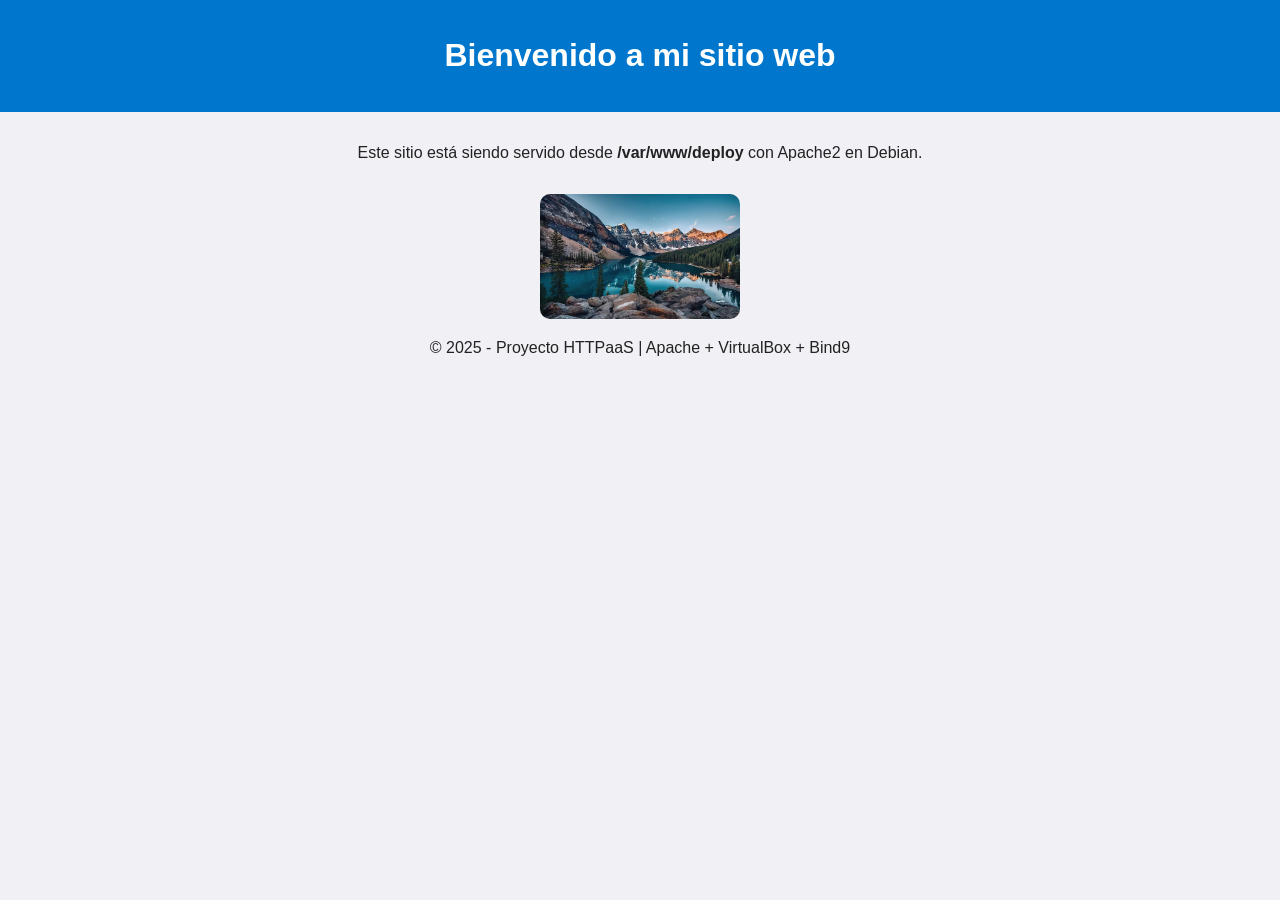
<file: app_Go/build_tmp/pr-prueba/index.html>
<!DOCTYPE html>
<html lang="es">
<head>
  <meta charset="UTF-8">
  <meta name="viewport" content="width=device-width, initial-scale=1.0">
  <title>Mi Sitio de Prueba</title>
  <link rel="stylesheet" href="css/estilos.css">
  <script src="js/script.js" defer></script>
</head>
<body>
  <header>
    <h1>Bienvenido a mi sitio web</h1>
  </header>

  <main>
    <p>Este sitio está siendo servido desde <strong>/var/www/deploy</strong> con Apache2 en Debian.</p>
    <img src="img/prueba.png" alt="Logo" width="200">
  </main>

  <footer>
    <p>© 2025 - Proyecto HTTPaaS | Apache + VirtualBox + Bind9</p>
  </footer>
</body>
</html>
</file>
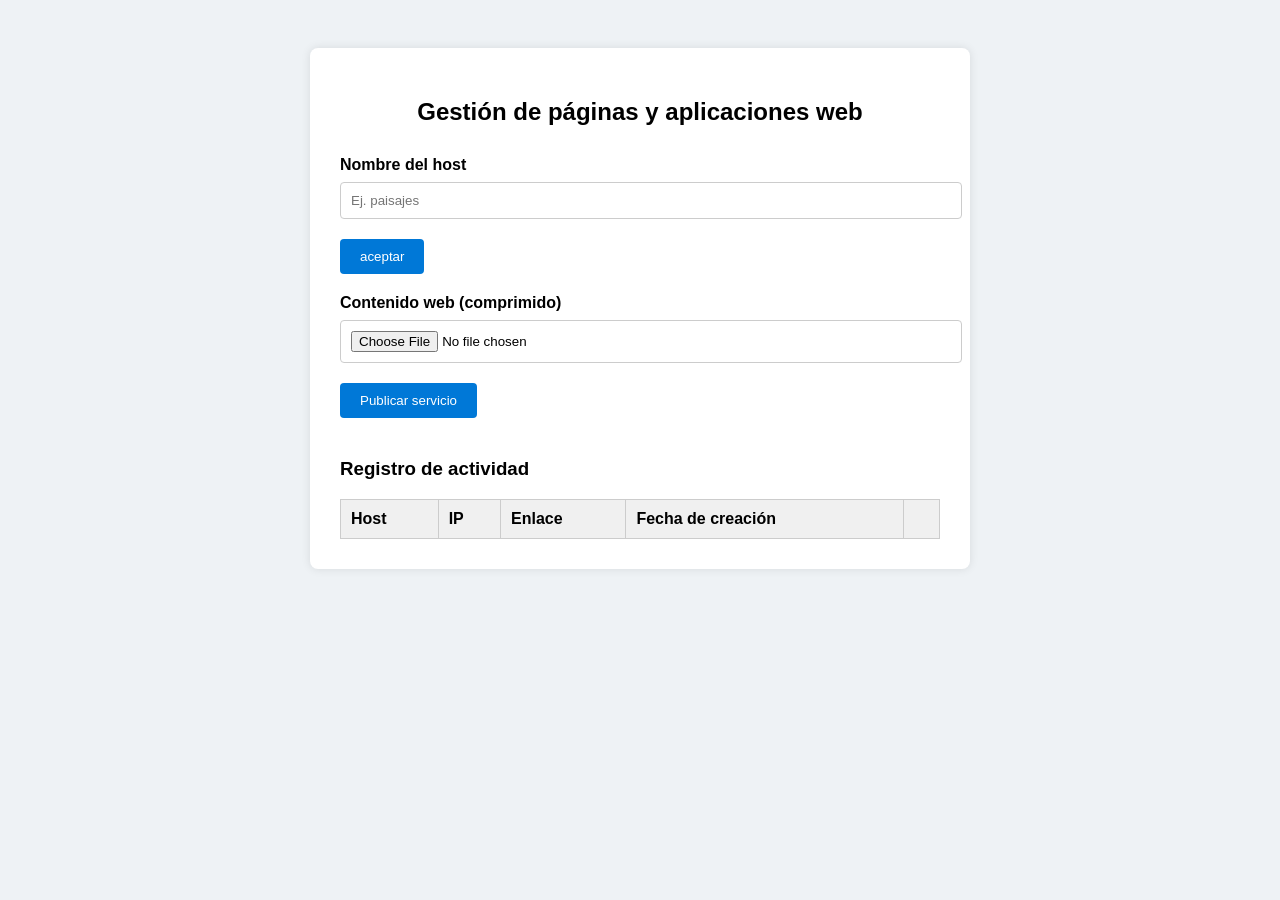
<file: app_Go/templates/interfaz_principal.html>
<!DOCTYPE html>
<html lang="es">
<head>
  <meta charset="UTF-8">
  <title>Gestión de Servicios Web</title>
  <style>
    body {
      font-family: Arial, sans-serif;
      background-color: #eef2f5;
      padding: 40px;
    }
    .container {
      background-color: #fff;
      padding: 30px;
      border-radius: 8px;
      max-width: 600px;
      margin: auto;
      box-shadow: 0 0 10px rgba(0,0,0,0.1);
    }
    h2 {
      text-align: center;
      margin-bottom: 30px;
    }
    label {
      display: block;
      margin-top: 20px;
      font-weight: bold;
    }
    input[type="text"],
    input[type="file"] {
      width: 100%;
      padding: 10px;
      margin-top: 8px;
      border: 1px solid #ccc;
      border-radius: 4px;
    }
    button {
      margin-top: 20px;
      padding: 10px 20px;
      background-color: #0078D7;
      color: white;
      border: none;
      border-radius: 4px;
      cursor: pointer;
    }
    button:hover {
      background-color: #005fa3;
    }
    .dashboard {
      margin-top: 40px;
    }
    table {
      width: 100%;
      border-collapse: collapse;
      margin-top: 10px;
    }
    th, td {
      padding: 10px;
      border: 1px solid #ccc;
      text-align: left;
    }
    th {
      background-color: #f0f0f0;
    }
    a {
      color: #0078D7;
      text-decoration: none;
    }
  </style>
</head>
<body>
  <div class="container">
    <h2>Gestión de páginas y aplicaciones web</h2>

    <label for="host">Nombre del host</label>
    <input type="text" id="host" name="host" placeholder="Ej. paisajes">

    <button onclick="crear()"> aceptar </button>

    <label for="contenido">Contenido web (comprimido)</label>
    <input type="file" id="contenido" name="contenido" accept=".zip,.tar.gz">

    <button onclick="publicar()">Publicar servicio</button>

    <div class="dashboard">
      <h3>Registro de actividad</h3>
      <table id="tablaInstancias">
        <thead>
          <tr>
            <th>Host</th>
            <th>IP</th>
            <th>Enlace</th>
            <th>Fecha de creación</th>
            <th> </th>
          </tr>
        </thead>
        <tbody>
          <!-- Se llenará dinámicamente -->
        </tbody>
      </table>
    </div>
  </div>

  <script>
    async function crear(){
      const host = document.getElementById('host').value;

      if (!host) {
        alert("Por favor ingresa un nombre de host y selecciona un archivo.");
        return;
      }

      const formData = new FormData();
      formData.append("host", host);

      try {
        const response = await fetch("/crear", {
          method: "POST",
          body: formData
        });

      } catch (error) {
        console.error("Error:", error);
        alert("No se pudo crear el servidor");
      }

    }
    async function publicar() {
      const host = document.getElementById('host').value;
      const archivo = document.getElementById('contenido').files[0];

      if (!host || !archivo) {
        alert("Por favor ingresa un nombre de host y selecciona un archivo.");
        return;
      }
      const formData = new FormData();
      formData.append("host", host);
      formData.append("contenido", archivo);
      try {
        const response = await fetch("/publicar", {
          method: "POST",
          body: formData
        });

        const resultado = await response.json();
        if (resultado.exito) {
          agregarInstancia(resultado.host, resultado.ip, resultado.url,resultado.fecha);
        } else {
          alert("Error al aprovisionar: " + resultado.mensaje);
        }
      } catch (error) {
        console.error("Error:", error);
        alert("No se pudo conectar con el servidor.");
      }
    }

    function agregarInstancia(host, ip, url,fecha) {
      const tabla = document.getElementById("tablaInstancias").querySelector("tbody");
      const fila = document.createElement("tr");

      fila.innerHTML = `
        <td>${host}</td>
        <td>${ip}</td>
        <td><a href="${url}" target="_blank">Ver página</a></td>
        <td>${fecha}</td>
        <td> <button onclick="eliminarFila(this)"> Eliminar </button> </td>
      `;

      tabla.appendChild(fila);
    }

    function eliminarFila(boton) {
      const fila = boton.closest("tr");
      const host = fila.cells[0].textContent;
      const ip = fila.cells[1].textContent;
      const url = fila.cells[2].querySelector("a").href;

      // Aquí puedes hacer lo que necesites con los datos
      console.log("Eliminando instancia:");
      console.log("Host:", host);
      console.log("IP:", ip);
      console.log("URL:", url);

      // Eliminar visualmente la fila
      fila.remove();

      // Opcional: enviar solicitud al backend para eliminar la instancia
      fetch("/eliminar", {
        method: "POST",
        headers: { "Content-Type": "application/json" },
        body: JSON.stringify({ host, ip, url })
      }).then(res => res.json())
        .then(data => console.log("Respuesta del servidor:", data));
      
    }
  </script>
</body>
</html>
</file>
<file: app_Go/build_tmp/pr-prueba/css/estilos.css>
body {
  font-family: Arial, sans-serif;
  background-color: #f0f0f5;
  color: #222;
  text-align: center;
  margin: 0;
  padding: 0;
}

header {
  background-color: #0077cc;
  color: white;
  padding: 1em 0;
  margin-bottom: 2em;
}

img {
  margin-top: 1em;
  border-radius: 10px;
}
</file>
